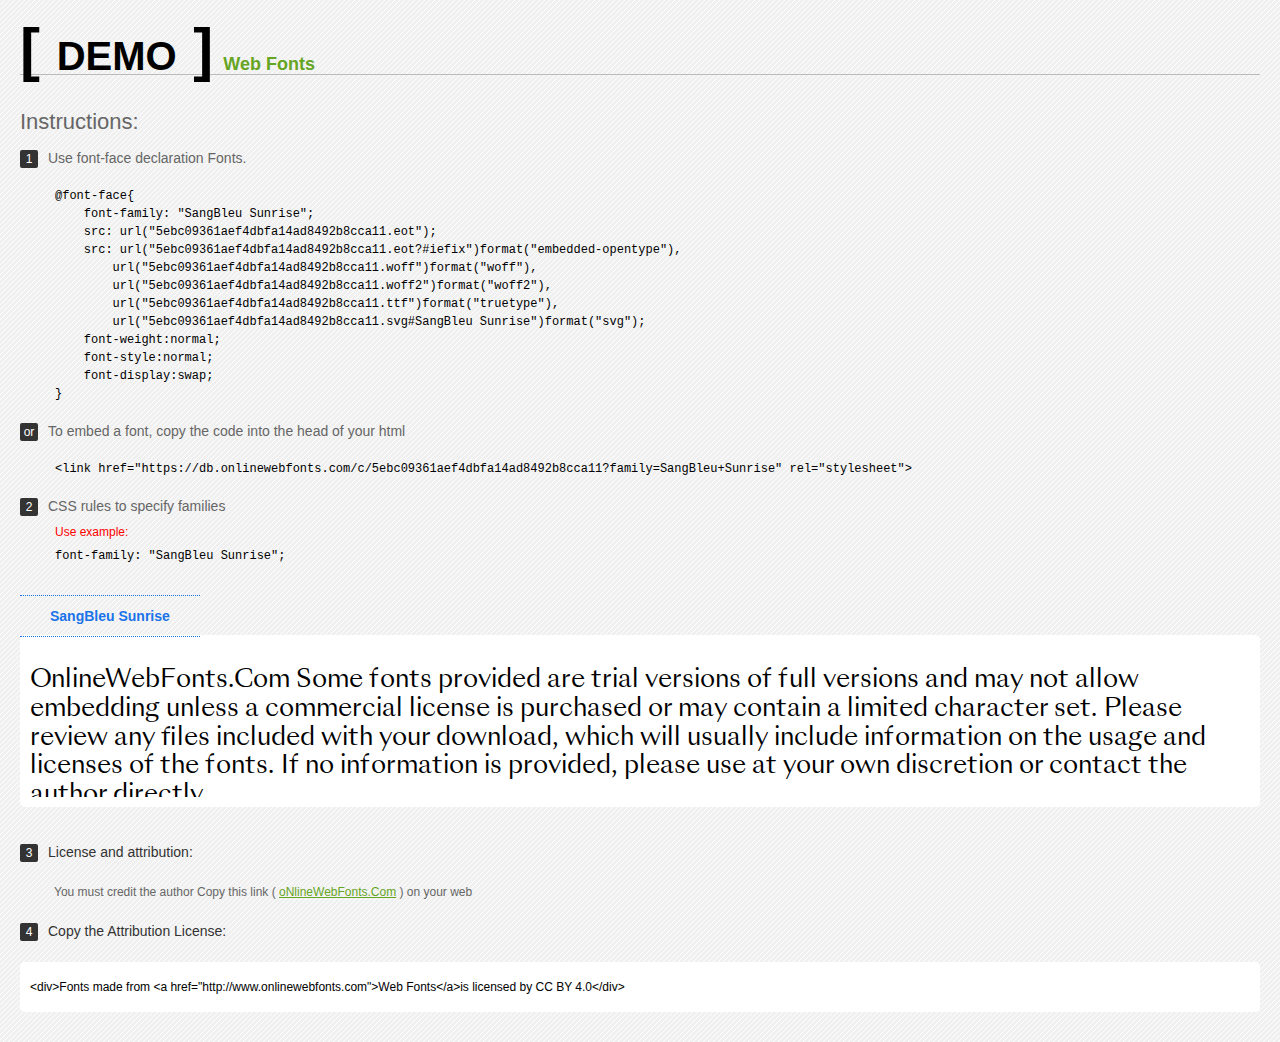
<file: fonts/SangBleu Sunrise/Web Fonts/Web Fonts Demo.html>
<!doctype html>
<html>
<head>
<meta charset="utf-8">
<title>SangBleu Sunrise Fonts Demo</title>
<style type="text/css">
*{margin:0;padding:0;list-style-type:none;}body{font-family:Arial,Helvetica,sans-serif;line-height:1.5;font-size:16px;padding:20px;color:#333;background-image:url([data-uri]);}a{color:#66A523;}a:hover,.g:hover{opacity:0.7;}h1{font-size:60px;border-bottom:1px solid #bbb;line-height:20px;color:#000;text-transform:uppercase;margin-top:20px;}h1 a{font-size:18px;color:#66A523;text-decoration:none;text-transform:capitalize;margin-left:10px;}h1 font{font-size:40px;}.info{float:left;font-size:14px;margin-top:30px;color:#666;}.info .inst{font-size:22px;margin-bottom:10px;}.info span,.by span{color:#fff;border-radius:2px;display:inline-block;width:18px;height:18px;text-align:center;margin-right:10px;background-color:#333333;font-size:12px;line-height:18px;}.info .exs{font-size:12px;color:#666;margin-left:35px;display:block;}.info .exs font{color:#f00;line-height:30px;}.demo{float:left;width:100%;height:auto;padding-bottom:10px;margin-top:70px;background-color:#FFF;border-radius:5px;}.demo a{color:#1a73e8;float:left;font-weight:bold;font-size:14px;padding-right:30px;padding-left:30px;position:relative;border-top-width:1px;border-top-style:dotted;border-top-color:#1A73E8;text-decoration:none;border-bottom-width:1px;border-bottom-style:dotted;border-bottom-color:#1A73E8;line-height:40px;margin-top:-40px;}.demo .t{font-size:24px;float:left;width:calc(100% - 20px);color:#000;height:120px;margin-top:20px;line-height:1.2em;overflow-x:hidden;padding:10px;}.by{padding-top:15px;float:left;width:100%;margin-top:10px;margin-right:0;margin-bottom:10px;margin-left:0;font-size:14px;color:#666;}.by .b{padding-top:10px;padding-bottom:10px;color:#333;}.by .a{padding-top:10px;padding-bottom:10px;margin-left:34px;font-size:12px;}.te{width:100%;height:auto;border:0px solid #CCC;resize:none;float:left;margin-top:10px;line-height:16px;overflow:hidden;border-radius:5px;color:#000000;background-color:#FFF;font-size:12px;margin-bottom:20px;text-indent:10px;padding-top:17px;padding-bottom:17px;}pre{color:#000;}
</style>
<style type="text/css">

@font-face{
    font-family: "SangBleu Sunrise";
    src: url("5ebc09361aef4dbfa14ad8492b8cca11.eot");
    src: url("5ebc09361aef4dbfa14ad8492b8cca11.eot?#iefix")format("embedded-opentype"),
        url("5ebc09361aef4dbfa14ad8492b8cca11.woff")format("woff"),
        url("5ebc09361aef4dbfa14ad8492b8cca11.woff2")format("woff2"),
        url("5ebc09361aef4dbfa14ad8492b8cca11.ttf")format("truetype"),
        url("5ebc09361aef4dbfa14ad8492b8cca11.svg#SangBleu Sunrise")format("svg");
    font-weight:normal;
    font-style:normal;
    font-display:swap;
}

</style>
</head>
<body>
<h1> <span>[ <font>Demo</font> ]</span><a href="http://www.onlinewebfonts.com" target="_blank">Web Fonts</a></h1>
<div class="info">
  <div class="inst">Instructions:</div>
  <span>1</span>Use font-face declaration Fonts.
  <div class="exs">
    <pre>

@font-face{
    font-family: "SangBleu Sunrise";
    src: url("5ebc09361aef4dbfa14ad8492b8cca11.eot");
    src: url("5ebc09361aef4dbfa14ad8492b8cca11.eot?#iefix")format("embedded-opentype"),
        url("5ebc09361aef4dbfa14ad8492b8cca11.woff")format("woff"),
        url("5ebc09361aef4dbfa14ad8492b8cca11.woff2")format("woff2"),
        url("5ebc09361aef4dbfa14ad8492b8cca11.ttf")format("truetype"),
        url("5ebc09361aef4dbfa14ad8492b8cca11.svg#SangBleu Sunrise")format("svg");
    font-weight:normal;
    font-style:normal;
    font-display:swap;
}

</pre>
  </div>
  <span>or</span>To embed a font, copy the code into the head of your html
  <div class="exs">
<br/><pre>&lt;link href=&quot;https://db.onlinewebfonts.com/c/5ebc09361aef4dbfa14ad8492b8cca11?family=SangBleu+Sunrise&quot; rel=&quot;stylesheet&quot;&gt;</pre><br/>
  </div>
  <span>2</span>CSS rules to specify families
  <div class="exs"><font>Use example:</font> <br/>
    <pre>
font-family: &quot;SangBleu Sunrise&quot;;
</pre>
  </div>
</div>
<!--demo-->
<div class="demo"><a href="https://www.onlinewebfonts.com/download/5ebc09361aef4dbfa14ad8492b8cca11" target="_blank">SangBleu Sunrise</a>
  <div class="t" style='font-family:"SangBleu Sunrise"'>
  OnlineWebFonts.Com Some fonts provided are trial versions of full versions and may not allow embedding 
unless a commercial license is purchased or may contain a limited character set. 
Please review any files included with your download, 
which will usually include information on the usage and licenses of the fonts. 
If no information is provided, 
please use at your own discretion or contact the author directly.</div>
</div>
<!--demo-->
<div class="by">
  <div class="b"><span>3</span>License and attribution:</div>
  <div class="a">You must credit the author Copy this link ( <a href="http://www.onlinewebfonts.com" target="_blank">oNlineWebFonts.Com</a> ) on your web</div>
  <div class="b"><span>4</span>Copy the Attribution License:</div>
  <div class="te">&lt;div&gt;Fonts made from &lt;a href="http://www.onlinewebfonts.com"&gt;Web Fonts&lt;/a&gt;is licensed by CC BY 4.0&lt;/div&gt;</div>
</div>
</body>
</html>
</file>
